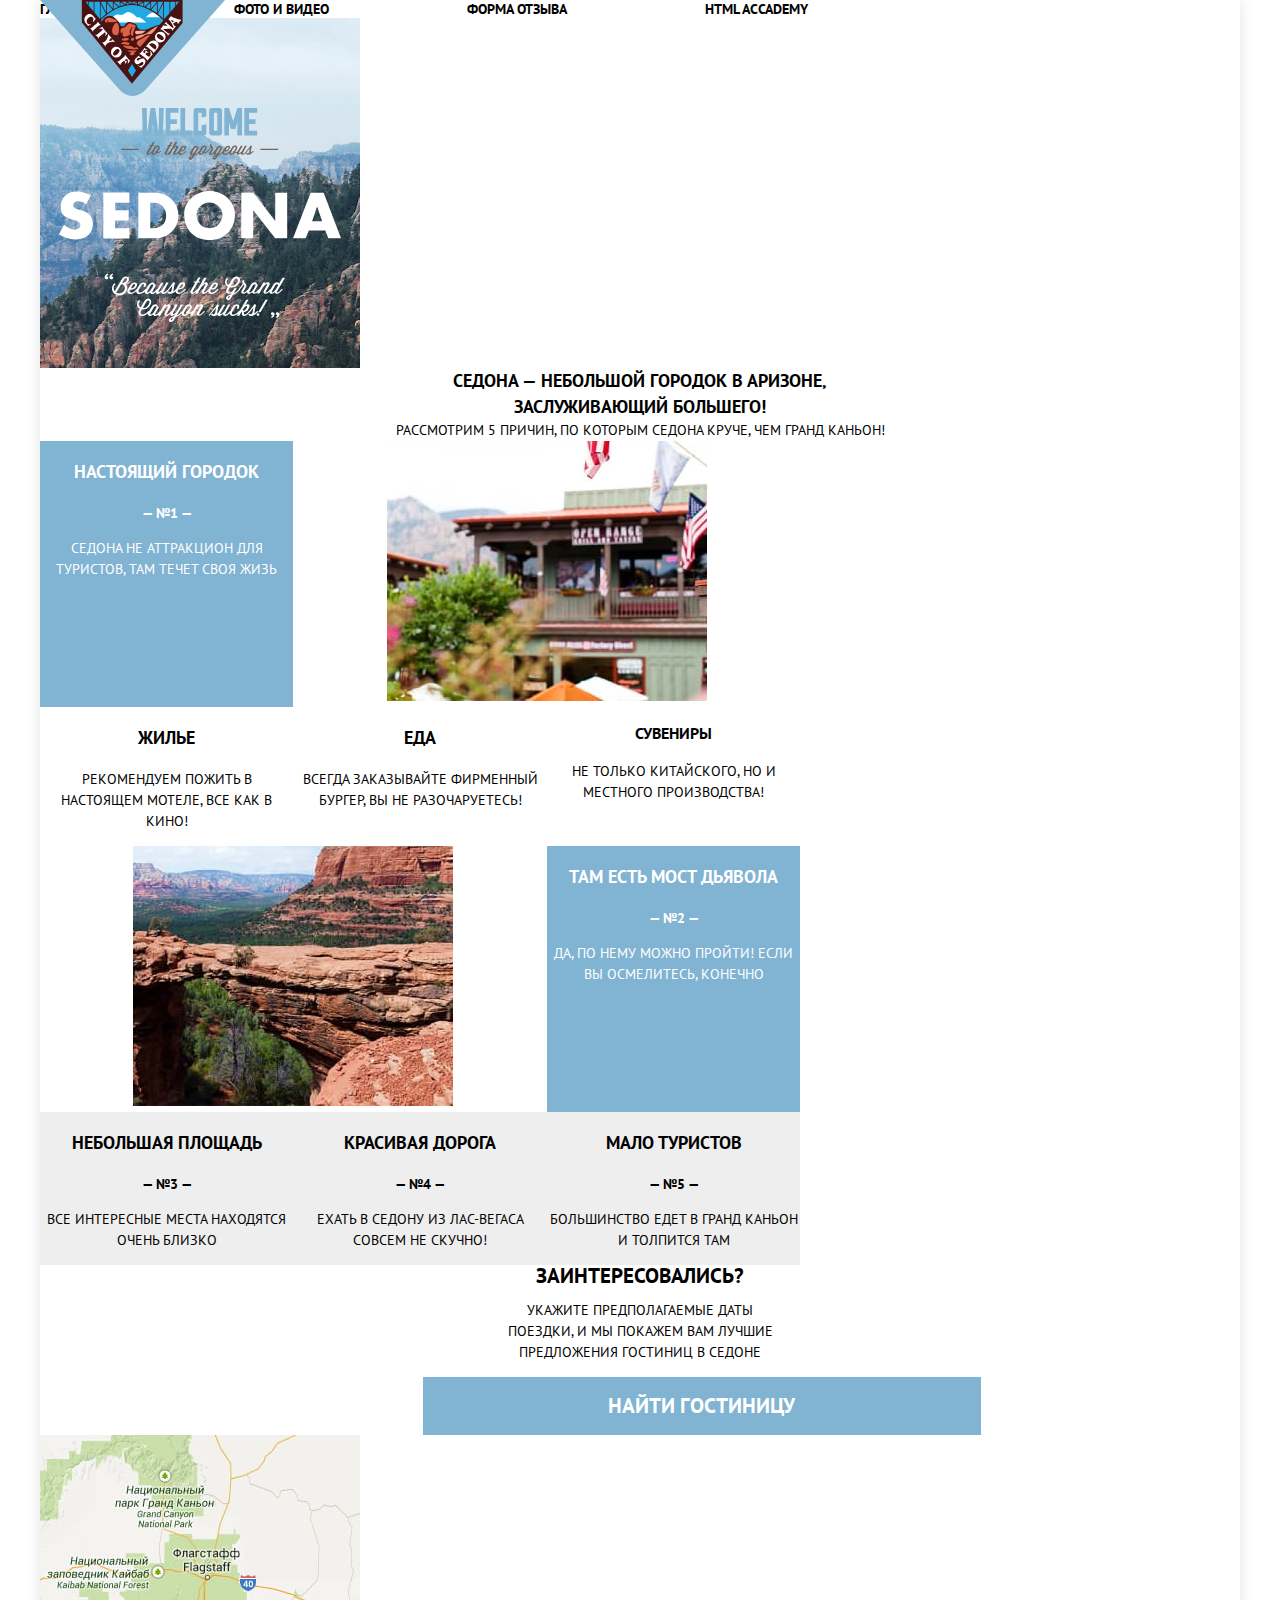
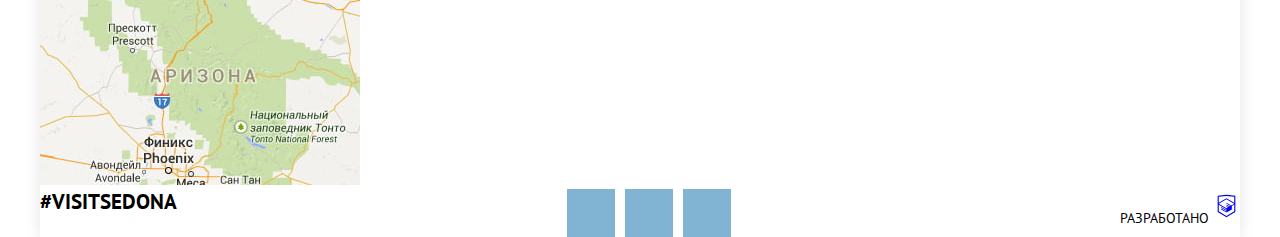
<file: 4/index.html>
<!DOCTYPE html>
<html class="page" lang="ru">


<head>
  <meta charset="utf-8">
  <meta name="viewport" content="width=device-width, initial-scale=1">
  <title> Седона</title>
  <link rel="stylesheet" href="css/style.css">

  <base href="https://htmlacademy-adaptive.github.io/2078305-sedona-28/4/">
</head>

<body class="page-body">
  <div class="page-body__wrapper">
    <header class="main-header">
      <a class="main-header__logo">
        <img class="main-header__logo-image" src="img/logo-sedona.svg" width="185" height="96" alt="логотип седоны">
      </a>
      <nav class="main-nav">
        <button class="main-nav__toggle" type="button">
          <span class="visually-hidden">открыть меню</span>
        </button>
        <div class="main-nav__wrapper">
          <ul class="main-nav__list site-list">
            <li class="site-list__item site-list__item--current">
              <a class="site-list__link" href="#">Главная</a>
            </li>
            <li class="site-list__item">
              <a class="site-list__link" href="catalog.html">Фото и видео</a>
            </li>
            <li class="site-list__item">
              <a class="site-list__link" href="form.html">Форма отзыва</a>
            </li>
            <li class="site-list__item">
              <a class="site-list__link" href="#">Html accademy</a>
            </li>
          </ul>
        </div>
      </nav>
    </header>

    <main class="main-container">
      <h1 class="visually-hidden">Добро пожаловать в Седону.</h1>
      <div class="welcome-picture welcome-picture--full-version">
        <img class="welcome-picture__img welcome-picture__img--full-image" src="img/main-grafic/welcome.svg" width="282"
          height="214" alt="Приветствие в Седону">
      </div>
      <section class="reasons">
        <div class="reasons__wrapper">
          <h2 class="reasons__title">Седона — небольшой городок в Аризоне, <br>заслуживающий большего!</h2>
          <p class="reasons__intro">Рассмотрим 5 причин, по которым Седона круче, чем гранд каньон!</p>

          <ul class="reasons__list">
            <li class="reasons__item reasons-item reasons-item--accent">
              <h3 class="reasons-item__title">Настоящий городок</h3>
              <b class="reasons-item__numbers">— №1 —</b>
              <p class="reasons-item__description">Седона не аттракцион для туристов, там течет своя жизь</p>
            </li>

            <li class="reasons__item reasons-item reasons-item--image">
              <img class="reasons-item__picture" src="img/main-grafic/city.jpg" width="320" height="260"
                alt="фото городка">
            </li>

            <li class="reasons__item reasons-item">
              <h3 class="reasons-item__title">Жилье</h3>
              <p class="reasons-item__description">Рекомендуем пожить в настоящем мотеле, все как в кино!</p>
            </li>
            <li class="reasons__item reasons-item">
              <h3 class="reasons-item__title">Еда</h3>
              <p class="reasons-item__description">Всегда заказывайте фирменный бургер, Вы не разочаруетесь!</p>
            </li>
            <li class="reasons__item reasons-item">
              <h3 class="easons-item__titl">Сувениры</h3>
              <p class="reasons-item__description">Не только китайского, но и местного производства!</p>
            </li>

            <li class="reasons__item reasons-item reasons-item--image">
              <img class="reasons-item__picture" src="img/main-grafic/bridge.jpg" width="320" height="260"
                alt="фото моста">
            </li>

            <li class="reasons__item reasons-item reasons-item--accent">
              <h3 class="reasons-item__title">Там есть мост дьявола</h3>
              <b class="reasons-item__numbers">— №2 —</b>
              <p class="reasons-item__description">Да, по нему можно пройти! Если вы осмелитесь, конечно</p>
            </li>

            <li class="reasons__item reasons-item reasons-item--select">
              <h3 class="reasons-item__title">Небольшая площадь</h3>
              <b class="reasons-item__numbers">— №3 —</b>
              <p class="reasons-item__description">Все интересные места находятся очень близко</p>
            </li>
            <li class="reasons__item reasons-item reasons-item--select">
              <h3 class="reasons-item__title">Красивая дорога</h3>
              <b class="reasons-item__numbers">— №4 —</b>
              <p class="reasons-item__description">Ехать в седону из лас-вегаса совсем не скучно!</p>
            </li>
            <li class="reasons__item reasons-item reasons-item--select">
              <h3 class="reasons-item__title">Мало туристов</h3>
              <b class="reasons-item__numbers">— №5 —</b>
              <p class="reasons-item__description">Большинство едет в гранд каньон и толпится там</p>
            </li>
          </ul>
        </div>
      </section>

      <section class="search">
        <div class="search__wrapper">
          <h2 class="search__title">Заинтересовались?</h2>
          <p class="search__description">Укажите предполагаемые даты <br>поездки, и мы покажем вам лучшие
            <br>предложения
            гостиниц в седоне
          </p>
          <a class="search__hotels button" href="form.html">Найти гостиницу</a>
        </div>
      </section>
      <section class="map">
        <div class="map__wrapper">
          <img class="map__picture" src="img/main-grafic/map.jpg" width="320" height="350"
            alt="карта, с указанием городка седона">
        </div>
      </section>
    </main>

    <footer class="main-footer">
      <div class="main-footer__wrapper">
        <div class="main-footer__hashtag-sedona hashtag-sedona">
          <b class="hashtag-sedona__title">#visitsedona</b>
        </div>
        <div class="main-footer__social social">
          <h3 class="visually-hidden">мы в социальных сетях.</h3>
          <ul class="social__list">
            <li class="social__item">
              <a class="social__link social__link--vkontakte" href="#">
                <span class="visually-hidden">Вконтакте</span>
              </a>
            </li>
            <li class="social__item">
              <a class="social__link social__link--telegram" href="#">

                <span class="visually-hidden">Telegram</span></a>
            </li>
            <li class="social__item">
              <a class="social__link social__link--youtube" href="#">
                <span class="visually-hidden">Youtube</span></a>
            </li>
          </ul>
        </div>
        <div class="main-footer__copyright copyright">
          <b class="copyright__text">Разработано</b>
          <a class="copyright__link" href="#">
            <svg class="copyright__icon-html" aria-hidden="true" focusable="false" width="27" height="34"
              xmlns="http://www.w3.org/2000/svg" viewBox="0 0 60 60">
              <path fill="currentColor"
                d="M30.2 5h-.2l-19.7 2.1v36.2l19.7 11.7 19.7-11.7v-36.2l-19.5-2.1zm17 36.8l-17.2 10.2-17.2-10.2v-14.8l17.1 10.2v1.8l-11.7-7v1.8l11.8 7.1v1.9l-11.8-7v1.8l11.8 7 11.9-7.1v-7.6l5.3-3.2v15.1zm-.1-17l-4.7 2.8-2.2 1.3-10.3-6.1v1.8l8.8 5.3h-.1l-.2.1-1.3.7-7.3-4.3v1.8l5.8 3.4-1.4.9-4.3-2.6v1.8l2.9 1.7-2.9 1.7-17-10.1 17-10.2 17.2 10zm.1-1.8l-17.3-10.2-17.1 10.2v-13.6l17.2-1.8 17.2 1.8v13.6z" />
            </svg>
            <span class="visually-hidden">иконка html accademy</span>
          </a>
        </div>
      </div>
    </footer>
  </div>
</body>

</html>
</file>
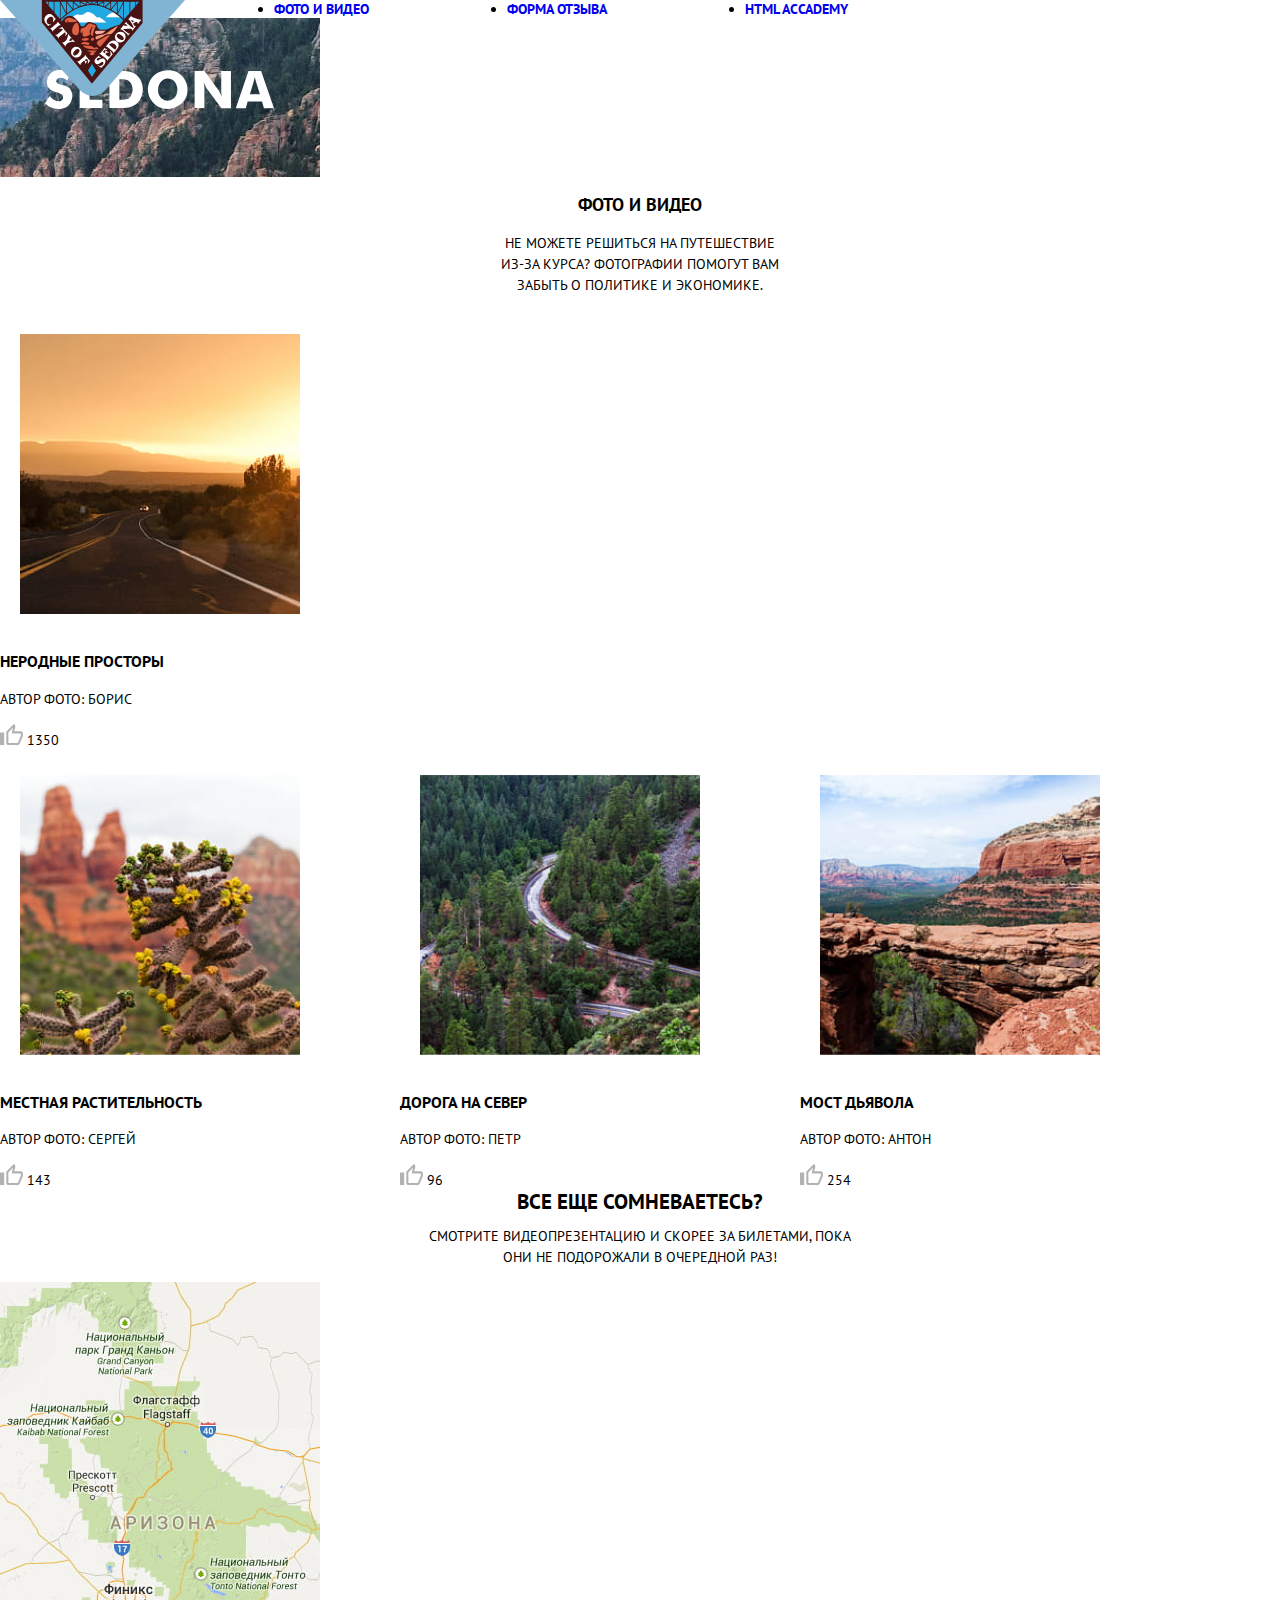
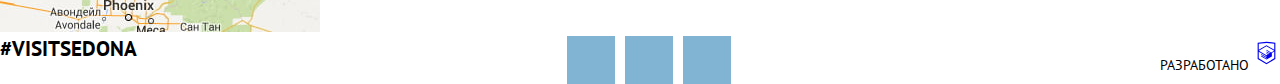
<file: 4/catalog.html>
<!DOCTYPE html>
<html class="page" lang="ru">

<head>
  <meta charset="utf-8">
  <meta name="viewport" content="width=device-width, initial-scale=1">
  <title> Седона</title>
  <link rel="stylesheet" href="css/style.css">
  <base href="https://htmlacademy-adaptive.github.io/2078305-sedona-28/4/">
</head>

<body class="page-body">
  <header class="main-header">
    <a class="main-header__logo">
      <img class="main-header__logo-image" src="img/logo-sedona.svg" width="185" height="96" alt="логотип седоны">
    </a>
    <nav class="main-nav">
      <button class="main-nav__toggle" type="button">
        <span class="visually-hidden">открыть меню</span>
      </button>
      <div class="main-nav__wrapper">
        <ul class="main-nav__site-list site-list">
          <li class="site-list__item site-list__item--current">
            <a class="site-list__link" href="index.html">Главная</a>
          </li>
          <li class="site-list__item">
            <a class="site-list__link" href="#">Фото и видео</a>
          </li>
          <li class="site-list__item">
            <a class="site-list__link" href="form.html">Форма отзыва</a>
          </li>
          <li class="site-list__item">
            <a class="site-list__link" href="#">Html accademy</a>
          </li>
        </ul>
      </div>
    </nav>
  </header>

  <main class="main-catalog">
    <div class="welcome-picture">
      <img class="welcome-picture__img" src="img/catalog-grafic/sedona-mobile.svg" width="229" height="39" alt="Приветствие в Седону">
    </div>
    <h1 class="visually-hidden">Фото и видео материал</h1>

    <section class="photo-catalog">
      <div class="photo-catalog__wrapper">
        <header class="photo-catalog__header">
          <h2 class="photo-catalog__title">Фото и видео</h2>
          <p class="photo-catalog__intro">Не можете решиться на путешествие <br>из-за курса? Фотографии помогут вам <br>забыть о
            политике и экономике.</p></header>
      <ul class="photo-catalog__list">
        <li class="photo-catalog__item photo-item photo-item--main">
          <img class="photo-item__img" src="img/catalog-grafic/road.jpg" width="280" height="280"
            alt="фото ночной дороги и горизонта">
          <h3 class="photo-item__name">неродные просторы</h3>
          <p class="photo-item__photo-author">Автор фото: Борис</p>
          <div class="photo-item__likes">
            <img class="photo-item__likes-icon" src="img/catalog-grafic/like-icon.svg" width="23" height="21"
              alt="иконка для лайков">
            <span class="photo-item__likes-numbers">1350</span>
          </div>
        </li>

        <li class="photo-catalog__item photo-item">
          <img class="photo-item__img" src="img/catalog-grafic/kaktus-foto.jpg" width="280" height="280"
            alt="фото ночной дороги и горизонта">
          <h3 class="photo-item__name">Местная растительность</h3>
          <p class="photo-item__photo-author">Автор фото: Сергей</p>
          <div class="photo-item__likes">
            <img class="photo-item__likes-icon" src="img/catalog-grafic/like-icon.svg" width="23" height="21"
              alt="иконка для лайков">
            <span class="photo-item__likes-numbers">143</span>
          </div>
        </li>

        <li class="photo-catalog__item photo-item">
          <img class="photo-item__img" src="img/catalog-grafic/road-to-north.jpg" width="280" height="280"
            alt="фото ночной дороги и горизонта">
          <h3 class="photo-item__name">Дорога на север</h3>
          <p class="photo-item__-photo-author">Автор фото: Петр</p>
          <div class="photo-item__likes">
            <img class="photo-item__likes-icon" src="img/catalog-grafic/like-icon.svg" width="23" height="21"
              alt="иконка для лайков">
            <span class="photo-item__likes-numbers">96</span>
          </div>
        </li>

        <li class="photo-catalog__item photo-item">
          <img class="photo-item__img" src="img/catalog-grafic/bridge-devil.jpg" width="280" height="280"
            alt="фото ночной дороги и горизонта">
          <h3 class="photo-item__name">Мост дьявола</h3>
          <p class="photo-item__-photo-author">Автор фото: Антон</p>
          <div class="photo-item__likes">
            <img class="photo-item__likes-icon" src="img/catalog-grafic/like-icon.svg" width="23" height="21"
              alt="иконка для лайков">
            <span class="photo-item__likes-numbers">254</span>
            </div>
        </li>
      </ul>
      </div>
    </section>

    <section class="search">
      <div class="search__wrapper">
        <h2 class="search__title">Все еще сомневаетесь?</h2>
        <p class="search__description">Смотрите видеопрезентацию и скорее за билетами, пока они не подорожали в очередной раз!</p>
      </div>
    </section>

    <section class="map">
      <div class="map__wrapper">
        <img class="map__picture" src="img/main-grafic/map.jpg" width="320" height="350" alt="карта, с указанием городка седона">
      </div>
    </section>
  </main>

  <footer class="main-footer">
    <div class="main-footer__wrapper">
      <div class="main-footer__hashtag-sedona hashtag-sedona">
        <b class="hashtag-sedona__title">#visitsedona</b>
      </div>
      <div class="main-footer__social social">
        <h3 class="visually-hidden">мы в социальных сетях.</h3>
        <ul class="social__list">
          <li class="social__item">
            <a class="social__link social__link--vkontakte" href="#">
            <span class="visually-hidden">Вконтакте</span>
          </a>
          </li>
          <li class="social__item">
            <a class="social__link social__link--telegram" href="#">

              <span class="visually-hidden">Telegram</span></a>
          </li>
          <li class="social__item">
            <a class="social__link social__link--youtube" href="#">
              <span class="visually-hidden">Youtube</span></a>
          </li>
        </ul>
      </div>
      <div class="main-footer__copyright copyright">
        <b class="copyright__text">Разработано</b>
        <a class="copyright__link" href="#">
          <svg class="copyright__icon-html" aria-hidden="true" focusable="false" width="27" height="34" xmlns="http://www.w3.org/2000/svg" viewBox="0 0 60 60">
            <path fill="currentColor"
              d="M30.2 5h-.2l-19.7 2.1v36.2l19.7 11.7 19.7-11.7v-36.2l-19.5-2.1zm17 36.8l-17.2 10.2-17.2-10.2v-14.8l17.1 10.2v1.8l-11.7-7v1.8l11.8 7.1v1.9l-11.8-7v1.8l11.8 7 11.9-7.1v-7.6l5.3-3.2v15.1zm-.1-17l-4.7 2.8-2.2 1.3-10.3-6.1v1.8l8.8 5.3h-.1l-.2.1-1.3.7-7.3-4.3v1.8l5.8 3.4-1.4.9-4.3-2.6v1.8l2.9 1.7-2.9 1.7-17-10.1 17-10.2 17.2 10zm.1-1.8l-17.3-10.2-17.1 10.2v-13.6l17.2-1.8 17.2 1.8v13.6z" />
          </svg>
          <span class="visually-hidden">иконка html accademy</span>
        </a>
      </div>
    </div>
  </footer>
</body>
</file>
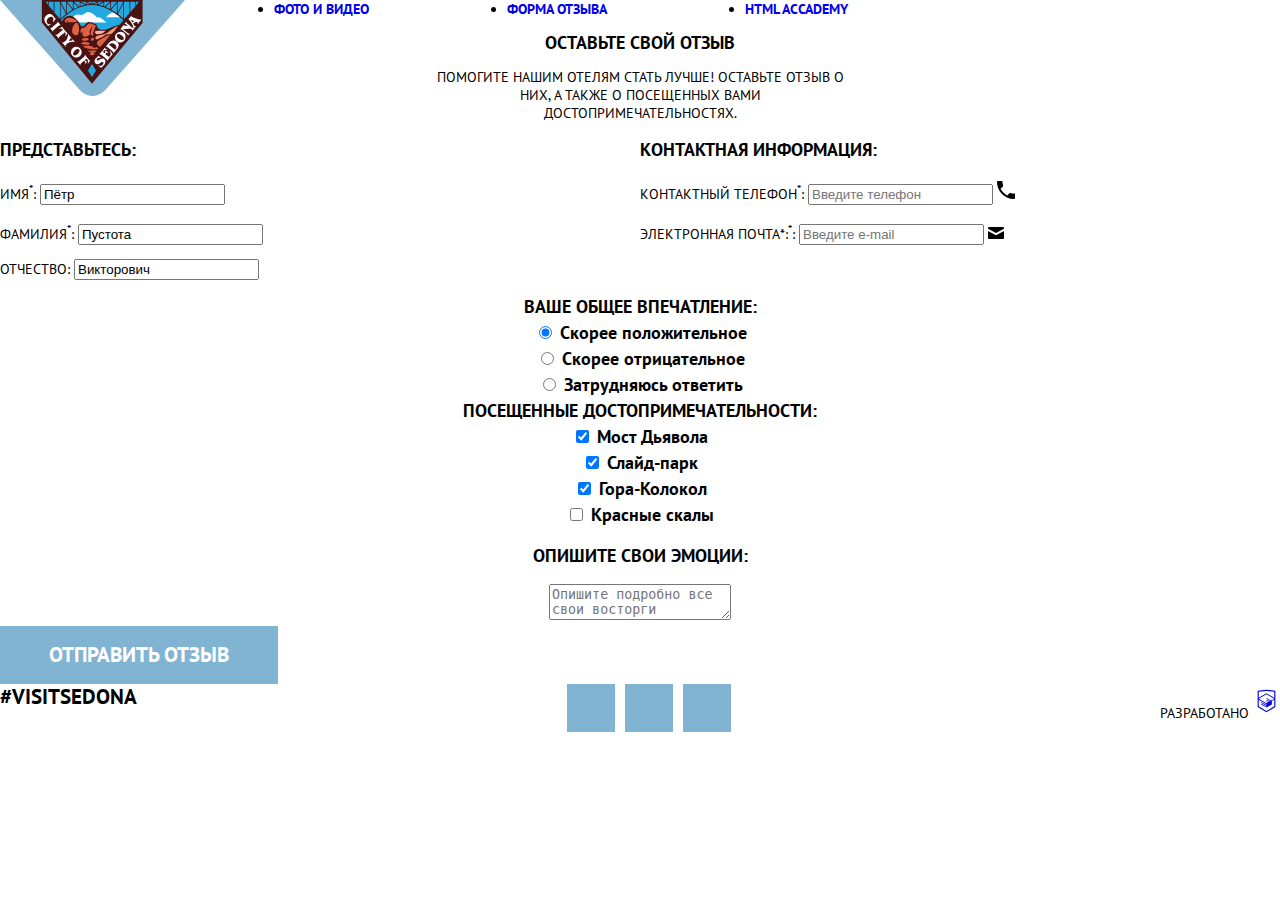
<file: 4/form.html>
<!DOCTYPE html>
<html class="page" lang="ru">

<head>
  <meta charset="utf-8">
  <meta name="viewport" content="width=device-width, initial-scale=1">
  <title> Седона</title>
  <link rel="stylesheet" href="css/style.css">
  <base href="https://htmlacademy-adaptive.github.io/2078305-sedona-28/4/">
</head>

<body class="page-body">
  <header class="main-header">
    <a class="main-header__logo">
      <img class="main-header__logo-image" src="img/logo-sedona.svg" width="185" height="96" alt="логотип седоны">
    </a>
    <nav class="main-nav">
      <button class="main-nav__toggle" type="button">
        <span class="visually-hidden">открыть меню</span>
      </button>
      <div class="main-nav__wrapper">
        <ul class="main-nav__site-list site-list">
          <li class="site-list__item site-list__item--current">
            <a class="site-list__link" href="index.html">Главная</a>
          </li>
          <li class="site-list__item">
            <a class="site-list__link" href="catalog.html">Фото и видео</a>
          </li>
          <li class="site-list__item">
            <a class="site-list__link" href="#">Форма отзыва</a>
          </li>
          <li class="site-list__item">
            <a class="site-list__link" href="#">Html accademy</a>
          </li>
        </ul>
      </div>
    </nav>
  </header>

  <main class="catalog-form">
    <h1 class="catalog-form__title">Оставьте свой отзыв</h1>
    <p class="catalog-form__intro">Помогите нашим отелям стать лучше! оставьте отзыв о них, а также о посещенных вами
      достопримечательностях.</p>


    <div class="reviews">
      <div class="reviews__wrapper">

      <form class="reviews__form form" action="https://echo.htmlacademy.ru" method="get">
        <fieldset class="form-content form-content--name">
          <h2 class="form-content__title">Представьтесь:</h2>
          <p class="form-content__first-name">
            <label class="first-name" for="first-name">Имя<sup>*</sup>:</label>
            <input type="text" name="first-name" value="Пётр" id="first-name">
          </p>
          <p class="form-content__last-name">
            <label class="last-name" for="last-name">Фамилия<sup>*</sup>:</label>
            <input type="text" name="last-name" value="Пустота" id="last-name">
          </p>
          <p class="form-content__father-name">
            <label class="father-name" for="father-name">Отчество:</label>
            <input type="text" name="father-name" value="Викторович" id="father-name">
          </p>
        </fieldset>

        <fieldset class="form-content form-content--contacts">
          <h2 class="form-content__title">Контактная информация:</h2>
          <p class="form-content__phone">
            <label class="phone" for="phone">Контактный телефон<sup>*</sup>:</label>
            <input type="number" name="contact-phone" placeholder="Введите телефон" id="phone">

            <svg width="18" height="18" viewBox="0 0 18 18" fill="none" xmlns="http://www.w3.org/2000/svg">
              <path
                d="M3.6 7.8C5 10.6 7.4 12.9 10.2 14.4L12.4 12.2C12.7 11.9 13.1 11.8 13.4 12C14.5 12.4 15.7 12.6 17 12.6C17.6 12.6 18 13 18 13.6V17C18 17.6 17.6 18 17 18C7.6 18 0 10.4 0 1C0 0.4 0.4 0 1 0H4.5C5.1 0 5.5 0.4 5.5 1C5.5 2.2 5.7 3.4 6.1 4.6C6.2 4.9 6.1 5.3 5.9 5.6L3.6 7.8Z"
                fill="#010101" />
            </svg>
            <span class="visually-hidden">кнопка позвонить.</span>
          </p>
          <p class="form-content__e-mail">
            <label class="e-mail" for="e-mail">Электронная почта*:<sup>*</sup>:</label>
            <input type="text" name="e-mail" placeholder="Введите e-mail" id="e-mail">
            <svg width="16" height="12" viewBox="0 0 16 12" fill="none" xmlns="http://www.w3.org/2000/svg">
              <path
                d="M8 8C7.7 8 7.5 7.9 7 7.7L0 4V11C0 11.5 0.5 12 1 12H15C15.5 12 16 11.5 16 11V4L9 7.7C8.5 7.9 8.3 8 8 8ZM15 0H1C0.5 0 0 0.5 0 1V1.8L8 6L16 1.8V1C16 0.5 15.5 0 15 0Z"
                fill="black" />
            </svg>
            <span class="visually-hidden">кнопка отправить e-mail.</span>
          </p>
        </fieldset>

        <fieldset class="form-content">
          <legend class="form-content__title">Ваше Общее впечатление:</legend>
          <ul class="form-content__list">
            <li class="form-content__item">
              <label class="form-content__control control">
                <input class="control__input" type="radio" name="positive" checked>
                Скорее положительное
              </label>
            </li>
            <li class="form-content__item">
              <label class="form-content__control control">
                <input class="control__input" type="radio" name="negativ">
                Скорее отрицательное
              </label>
            </li>
            <li class="form-content__item">
              <label class="form-content__control control">
                <input class="control__input" type="radio" name="difficult-to-answer">
                Затрудняюсь ответить
              </label>
            </li>
          </ul>
        </fieldset>

        <fieldset class="form-content">
          <legend class="form-content__title">Посещенные достопримечательности:</legend>
          <ul class="form-content__list">
            <li class="form-content__item">
              <label class="form-content__control control">
                <input class="control__input" type="checkbox" name="devil's-bridge" checked>
                Мост Дьявола
              </label>
            </li>
            <li class="form-content__item">
              <label class="form-content__control control">
                <input class="control__input" type="checkbox" name="slide-park" checked>
                Слайд-парк
              </label>
            </li>
            <li class="form-content__item">
              <label class="form-content__control control">
                <input class="control__input" type="checkbox" name="Mountain-Kolokol" checked>
                Гора-Колокол
              </label>
            </li>

            <li class="form-content__item">
              <label class="form-content__control control">
                <input class="control__input" type="checkbox" name="red-rocks">
                Красные скалы
              </label>
            </li>
          </ul>
        </fieldset>

        <fieldset class="form-content">
          <h2 class="form-content__title">Опишите свои эмоции:</h2>
          <label class="form-content__content" for="feedback">
            <textarea placeholder="Опишите подробно все свои восторги " id="feedback" name="feedback"></textarea>
          </label>
        </fieldset>

        <button class="reviews__button button" type="get">Отправить отзыв</button>
      </form>
      </div>
    </div>
  </main>

  <footer class="main-footer">
    <div class="main-footer__wrapper">
      <div class="main-footer__hashtag-sedona hashtag-sedona">
        <b class="hashtag-sedona__title">#visitsedona</b>
      </div>
      <div class="main-footer__social social">
        <h3 class="visually-hidden">мы в социальных сетях.</h3>
        <ul class="social__list">
          <li class="social__item">
            <a class="social__link social__link--vkontakte" href="#">
            <span class="visually-hidden">Вконтакте</span>
          </a>
          </li>
          <li class="social__item">
            <a class="social__link social__link--telegram" href="#">

              <span class="visually-hidden">Telegram</span></a>
          </li>
          <li class="social__item">
            <a class="social__link social__link--youtube" href="#">
              <span class="visually-hidden">Youtube</span></a>
          </li>
        </ul>
      </div>
      <div class="main-footer__copyright copyright">
        <b class="copyright__text">Разработано</b>
        <a class="copyright__link" href="#">
          <svg class="copyright__icon-html" aria-hidden="true" focusable="false" width="27" height="34" xmlns="http://www.w3.org/2000/svg" viewBox="0 0 60 60">
            <path fill="currentColor"
              d="M30.2 5h-.2l-19.7 2.1v36.2l19.7 11.7 19.7-11.7v-36.2l-19.5-2.1zm17 36.8l-17.2 10.2-17.2-10.2v-14.8l17.1 10.2v1.8l-11.7-7v1.8l11.8 7.1v1.9l-11.8-7v1.8l11.8 7 11.9-7.1v-7.6l5.3-3.2v15.1zm-.1-17l-4.7 2.8-2.2 1.3-10.3-6.1v1.8l8.8 5.3h-.1l-.2.1-1.3.7-7.3-4.3v1.8l5.8 3.4-1.4.9-4.3-2.6v1.8l2.9 1.7-2.9 1.7-17-10.1 17-10.2 17.2 10zm.1-1.8l-17.3-10.2-17.1 10.2v-13.6l17.2-1.8 17.2 1.8v13.6z" />
          </svg>
          <span class="visually-hidden">иконка html accademy</span>
        </a>
      </div>
    </div>
  </footer>
</body>

</html>
</file>
<file: 4/css/style.css>
@font-face {
  font-family: "PT Sans";
  font-style: normal;
  font-weight: 400;
  src: url("../fonts/ptsans.woff2") format("woff2"), url("../fonts/ptsans.woff") format("woff");
  font-display: swap;
}
@font-face {
  font-family: "PT Sans";
  font-style: normal;
  font-weight: 700;
  src: url("../fonts/ptsansbold.woff2") format("woff2"), url("../fonts/ptsansbold.woff") format("woff");
  font-display: swap;
}
.font-title {
  font-weight: 700;
  font-size: 18px;
  line-height: 26px;
}
.button-text {
  font-size: 21px;
  line-height: 26px;
  font-weight: 700;
  text-align: center;
  text-transform: uppercase;
}
.button {
  font-size: 21px;
  line-height: 26px;
  font-weight: 700;
  text-align: center;
  text-transform: uppercase;
  font-family: "PT Sans", sans-serif;
  background-color: #81b3d2;
  color: #ffffff;
  text-decoration: none;
  border: none;
}
.visually-hidden {
  position: absolute;
  width: 1px;
  height: 1px;
  margin: -1px;
  padding: 0;
  border: 0;
  clip: rect(0 0 0 0);
  overflow: hidden;
}
.main-header {
  background-color: #ffffff;
  color: #000000;
  display: flex;
  flex-direction: column;
  position: relative;
}
.main-header__logo {
  margin: 0 auto;
  height: 96px;
}
@media (min-width: 768px) {
  .main-header__logo {
    position: absolute;
    margin: 0 auto;
  }
}
@media (min-width: 1200px) {
  .main-header__logo {
    position: absolute;
    margin: 0 auto;
  }
}
.main-nav {
  background-color: #ffffff;
}
@media (min-width: 768px) {
  .main-nav {
    width: 768px;
    margin: 0 auto;
  }
}
@media (min-width: 1200px) {
  .main-nav {
    width: 1200px;
    margin: 0 auto;
  }
}
.main-nav__list {
  margin: 0;
  padding: 0;
  list-style-type: none;
}
.main-nav__list a {
  color: #ffffff;
}
@media (min-width: 768px) {
  .main-nav__wrapper {
    width: 768px;
  }
  .main-nav__list a {
    color: #000000;
  }
  .main-nav__toggle {
    display: none;
  }
}
@media (min-width: 1200px) {
  .main-nav__wrapper {
    width: 1200px;
  }
  .main-nav__toggle {
    display: none;
  }
}
.main-container {
  background-color: #ffffff;
}
.welcome-picture {
  width: 320px;
  height: 159px;
  background-image: url("../img/catalog-grafic/back-mobile.jpg");
  background-repeat: no-repeat;
}
.welcome-picture--full-version {
  background-image: url("../img/main-grafic/mountain-back.jpg");
  height: 350px;
  background-repeat: no-repeat;
}
.welcome-picture__img {
  margin: 52px 45px 67px 45px;
}
.welcome-picture__img--full-image {
  margin: 90px 19px 85px 19px;
}
.reasons {
  font-family: "PT Sans", sans-serif;
  font-weight: 400;
  font-size: 14px;
  line-height: 21px;
  color: #000000;
  text-align: center;
  text-transform: uppercase;
}
.reasons__list {
  margin: 0;
  padding: 0;
  list-style-type: none;
}
@media (min-width: 768px) {
  .reasons__list {
    width: 768px;
    display: flex;
    flex-wrap: wrap;
  }
}
.reasons__title {
  font-weight: 700;
  font-size: 18px;
  line-height: 26px;
  margin: 0;
}
@media (min-width: 768px) {
  .reasons__title {
    width: 520px;
    margin: 0 auto;
  }
}
@media (min-width: 1200px) {
  .reasons__title {
    width: 484px;
    margin: 0 auto;
  }
}
.reasons__intro {
  margin: 0;
}
.reasons__item {
  background-color: #ffffff;
  color: #000000;
}
@media (min-width: 768px) {
  .site-list {
    display: flex;
    justify-content: space-between;
    width: 768px;
    margin: 0;
  }
}
.site-list__link {
  font-family: "PT Sans", sans-serif;
  font-size: 14px;
  font-weight: 700;
  text-transform: uppercase;
  text-decoration: none;
}
@media (min-width: 768px) {
  .reasons-item {
    width: 33%;
  }
}
.reasons-item--accent {
  background-color: #81b3d2;
  color: #ffffff;
}
.reasons-item--select {
  background-color: #eeeeee;
}
@media (min-width: 768px) {
  .reasons-item--image {
    width: 66%;
  }
}
.reasons-item__title {
  font-family: "PT Sans", sans-serif;
  font-weight: 700;
  font-size: 18px;
  line-height: 26px;
  text-align: center;
  text-transform: uppercase;
}
.adventures {
  background-color: #ffffff;
  color: #000000;
}
.adventures__list {
  margin: 0;
  padding: 0;
  list-style-type: none;
}
.search {
  font-family: "PT Sans", sans-serif;
  font-size: 14px;
  line-height: 21px;
  font-weight: 400;
  text-align: center;
  text-transform: uppercase;
}
.search__title {
  font-weight: 700;
  margin: 0;
}
@media (min-width: 768px) {
  .search__wrapper {
    width: 435px;
    margin: 0 auto;
  }
}
@media (min-width: 1200px) {
  .search__wrapper {
    width: 435px;
    margin: 0 auto;
  }
}
.search__hotels {
  display: inline-block;
  padding: 16px 50px;
}
@media (min-width: 768px) {
  .search__hotels {
    width: 458px;
  }
}
@media (min-width: 768px) {
  .search__hotels {
    width: 458px;
  }
}
@media (min-width: 768px) {
  .main-footer__wrapper {
    display: flex;
    justify-content: space-between;
  }
}
.main-footer__social {
  margin: 0;
}
.hashtag-sedona {
  font-family: "PT Sans", sans-serif;
  font-size: 21px;
  font-weight: 700;
  line-height: 26px;
  text-transform: uppercase;
  text-align: center;
}
.social {
  background-color: #ffffff;
  margin: 0;
}
.social__list {
  list-style-type: none;
  margin: 0;
  padding: 0;
}
@media (min-width: 768px) {
  .social__list {
    display: flex;
    gap: 10px;
  }
}
.social__item {
  width: 48px;
  height: 48px;
  background-color: #81b3d2;
  gap: 10px;
}
.copyright__text {
  font-family: "PT Sans", sans-serif;
  font-size: 14px;
  font-weight: 400;
  text-align: center;
  text-transform: uppercase;
}
.page-body {
  width: 320px;
  margin: 0 auto;
}
@media (min-width: 768px) {
  .page-body {
    width: 768px;
  }
}
@media (min-width: 1200px) {
  .page-body {
    width: 1280px;
  }
}
@media (min-width: 1200px) {
  .page-body__wrapper {
    width: 1200px;
    margin: 0 auto;
    box-shadow: 0 0 15px #e7e5e5;
    background-color: #ffffff;
    display: flex;
    flex-direction: column;
    flex-grow: 1;
  }
}
.photo-catalog {
  background-color: #ffffff;
  font-family: "PT Sans", sans-serif;
  font-size: 14px;
  line-height: 21px;
  font-weight: 400;
  text-transform: uppercase;
  text-align: center;
}
.photo-catalog__title {
  font-size: 18px;
  line-height: 26px;
  font-weight: 700;
}
.photo-catalog__intro {
  padding: 0;
}
.photo-catalog__list {
  list-style-type: none;
  margin: 0;
  padding: 0;
}
@media (min-width: 768px) {
  .photo-catalog__list {
    display: grid;
    grid-template-columns: repeat(2, 324px);
  }
}
@media (min-width: 1200px) {
  .photo-catalog__list {
    grid-template-columns: repeat(3, 400px);
  }
}
.photo-item {
  font-family: "PT Sans", sans-serif;
  font-size: 14px;
  line-height: 21px;
  text-align: start;
}
@media (min-width: 768px) {
  .photo-item--main {
    grid-column: 1/-1;
  }
}
.photo-item__name {
  font-weight: 700;
}
.photo-item__img {
  padding: 24px 20px 15px 20px;
}
.catalog-form {
  background-color: #ffffff;
  font-family: "PT Sans", sans-serif;
  font-size: 14px;
  font-weight: 400;
  text-align: center;
  text-transform: uppercase;
}
.catalog-form__title {
  font-weight: 700;
  font-size: 18px;
  line-height: 26px;
}
.catalog-form__intro {
  width: 280px;
  margin: 0 auto;
}
@media (min-width: 768px) {
  .catalog-form__intro {
    width: 436px;
  }
}
.reviews {
  background-color: #ffffff;
  font-family: "PT Sans", sans-serif;
  font-weight: 400;
}
.reviews__button {
  display: inline-block;
  padding: 16px 49px;
}
@media (min-width: 768px) {
  .reviews__form {
    display: flex;
    flex-direction: row;
    flex-wrap: wrap;
  }
}
.form-content {
  background-color: #ffffff;
  font-family: "PT Sans", sans-serif;
  font-size: 14px;
  line-height: 21px;
  font-weight: 400;
  width: 100%;
  border: none;
  margin: 0;
  padding: 0;
}
@media (min-width: 768px) {
  .form-content--name {
    width: 50%;
    text-align: left;
  }
  .form-content--contacts {
    width: 50%;
    text-align: left;
  }
}
.form-content__title {
  font-weight: 700;
  font-size: 18px;
  line-height: 26px;
  text-transform: uppercase;
}
.form-content__list {
  list-style-type: none;
  padding: 0;
  margin: 0;
}
.form-content__item {
  font-size: 18px;
  line-height: 26px;
  font-weight: 700;
  text-transform: none;
}
/*# sourceMappingURL=style.css.map */
</file>
